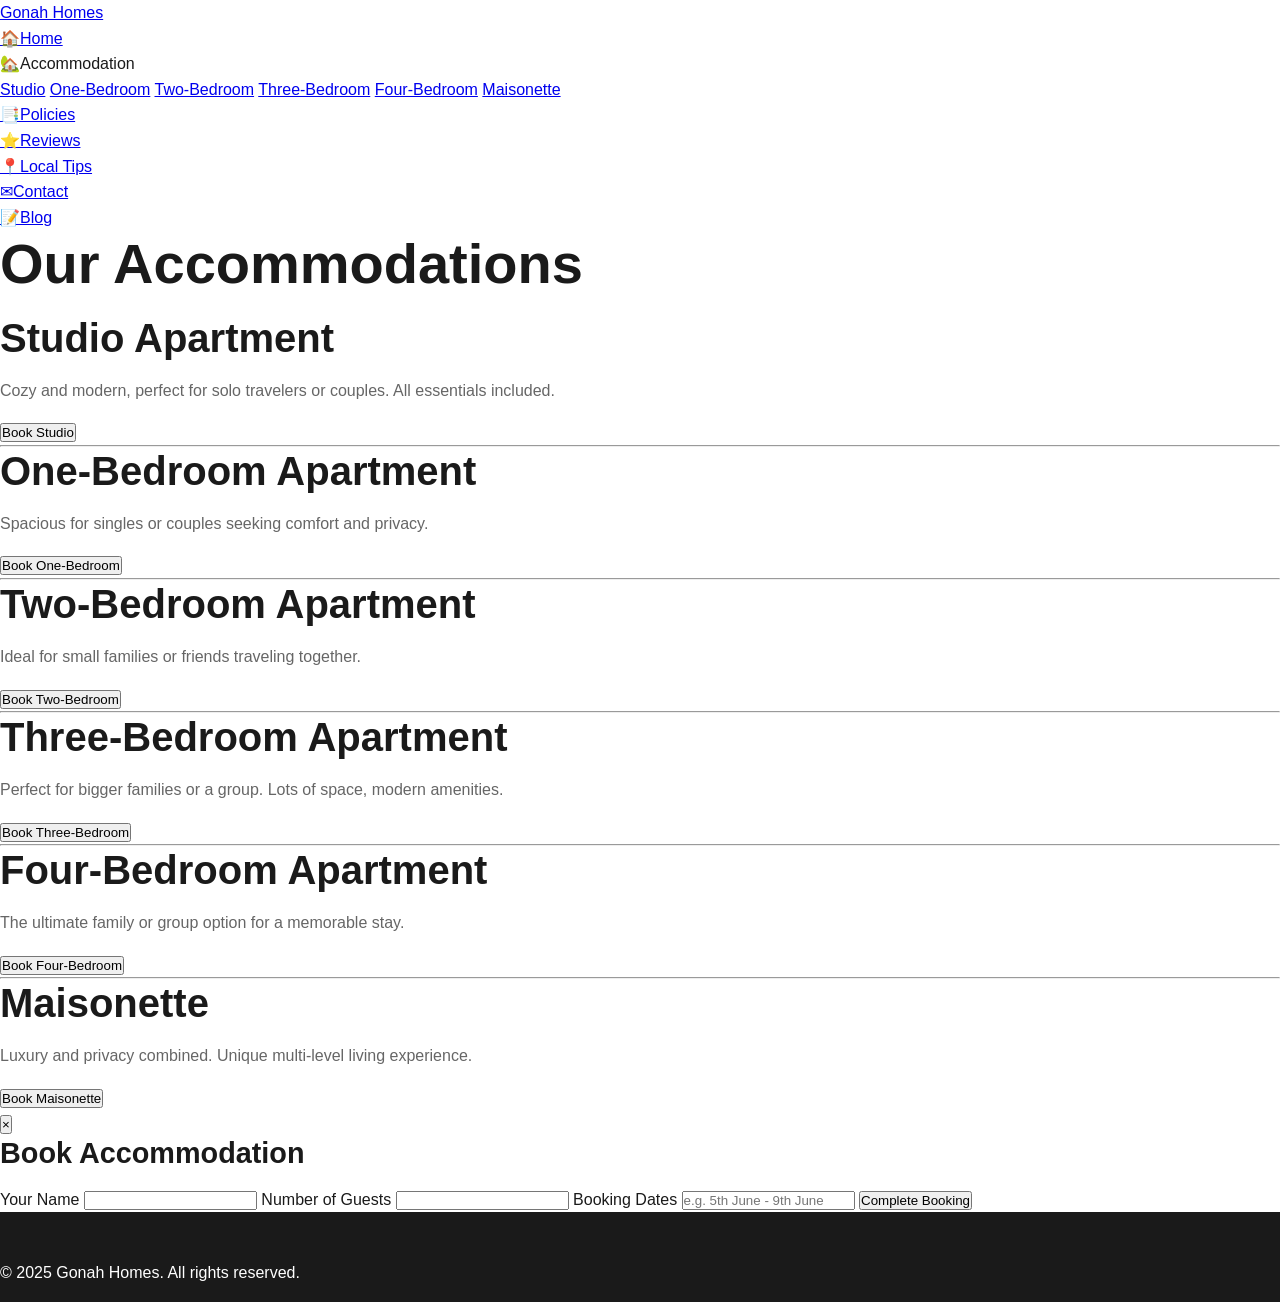
<file: accommodations.html>
<!DOCTYPE html>
<html lang="en">
<head>
  <meta charset="UTF-8">
  <title>Accommodations - Gonah Homes</title>
  <meta name="viewport" content="width=device-width, initial-scale=1">
  <link rel="stylesheet" href="styles.css">
</head>
<body>
  <!-- Tile Navigation (same as index.html) -->
  <nav class="tile-nav">
    <div class="tile-nav-container">
      <a href="index.html" class="tile-nav-logo">Gonah Homes</a>
      <div class="tile-nav-tiles">
        <div class="tile-nav-tile"><a href="index.html"><span class="tile-icon">&#127968;</span><span class="tile-label">Home</span></a></div>
        <div class="tile-nav-tile dropdown">
          <span class="tile-icon">&#127969;</span><span class="tile-label">Accommodation</span>
          <div class="tile-dropdown-content">
            <a href="#studio">Studio</a>
            <a href="#onebed">One-Bedroom</a>
            <a href="#twobed">Two-Bedroom</a>
            <a href="#threebed">Three-Bedroom</a>
            <a href="#fourbed">Four-Bedroom</a>
            <a href="#maisonette">Maisonette</a>
          </div>
        </div>
        <div class="tile-nav-tile"><a href="policies.html"><span class="tile-icon">&#128209;</span><span class="tile-label">Policies</span></a></div>
        <div class="tile-nav-tile"><a href="reviews.html"><span class="tile-icon">&#11088;</span><span class="tile-label">Reviews</span></a></div>
        <div class="tile-nav-tile"><a href="recommendations.html"><span class="tile-icon">&#128205;</span><span class="tile-label">Local Tips</span></a></div>
        <div class="tile-nav-tile"><a href="contact.html"><span class="tile-icon">&#9993;</span><span class="tile-label">Contact</span></a></div>
        <div class="tile-nav-tile"><a href="blog.html"><span class="tile-icon">&#128221;</span><span class="tile-label">Blog</span></a></div>
      </div>
    </div>
  </nav>
  <div class="content">
    <h1>Our Accommodations</h1>
    <div id="studio">
      <h2>Studio Apartment</h2>
      <p>Cozy and modern, perfect for solo travelers or couples. All essentials included.</p>
      <button class="button book-btn" data-house="Studio Apartment">Book Studio</button>
    </div>
    <hr>
    <div id="onebed">
      <h2>One-Bedroom Apartment</h2>
      <p>Spacious for singles or couples seeking comfort and privacy.</p>
      <button class="button book-btn" data-house="One-Bedroom Apartment">Book One-Bedroom</button>
    </div>
    <hr>
    <div id="twobed">
      <h2>Two-Bedroom Apartment</h2>
      <p>Ideal for small families or friends traveling together.</p>
      <button class="button book-btn" data-house="Two-Bedroom Apartment">Book Two-Bedroom</button>
    </div>
    <hr>
    <div id="threebed">
      <h2>Three-Bedroom Apartment</h2>
      <p>Perfect for bigger families or a group. Lots of space, modern amenities.</p>
      <button class="button book-btn" data-house="Three-Bedroom Apartment">Book Three-Bedroom</button>
    </div>
    <hr>
    <div id="fourbed">
      <h2>Four-Bedroom Apartment</h2>
      <p>The ultimate family or group option for a memorable stay.</p>
      <button class="button book-btn" data-house="Four-Bedroom Apartment">Book Four-Bedroom</button>
    </div>
    <hr>
    <div id="maisonette">
      <h2>Maisonette</h2>
      <p>Luxury and privacy combined. Unique multi-level living experience.</p>
      <button class="button book-btn" data-house="Maisonette">Book Maisonette</button>
    </div>
  </div>
  <!-- Booking Modal -->
  <div id="booking-modal-bg" class="booking-modal-bg">
    <div class="booking-modal">
      <button class="close-modal" title="Close Modal">&times;</button>
      <form id="booking-form">
        <h3>Book Accommodation</h3>
        <input type="hidden" id="booking-house" name="house" value="">
        <label for="booking-name">Your Name</label>
        <input type="text" id="booking-name" name="name" required>
        <label for="booking-guests">Number of Guests</label>
        <input type="number" id="booking-guests" name="guests" min="1" required>
        <label for="booking-dates">Booking Dates</label>
        <input type="text" id="booking-dates" name="dates" placeholder="e.g. 5th June - 9th June" required>
        <button type="submit" class="button">Complete Booking</button>
      </form>
      <div id="booking-confirm"></div>
    </div>
  </div>
  <div class="footer">
    &copy; 2025 Gonah Homes. All rights reserved.
  </div>
  <script src="script.js"></script>
</body>
</html>
</file>
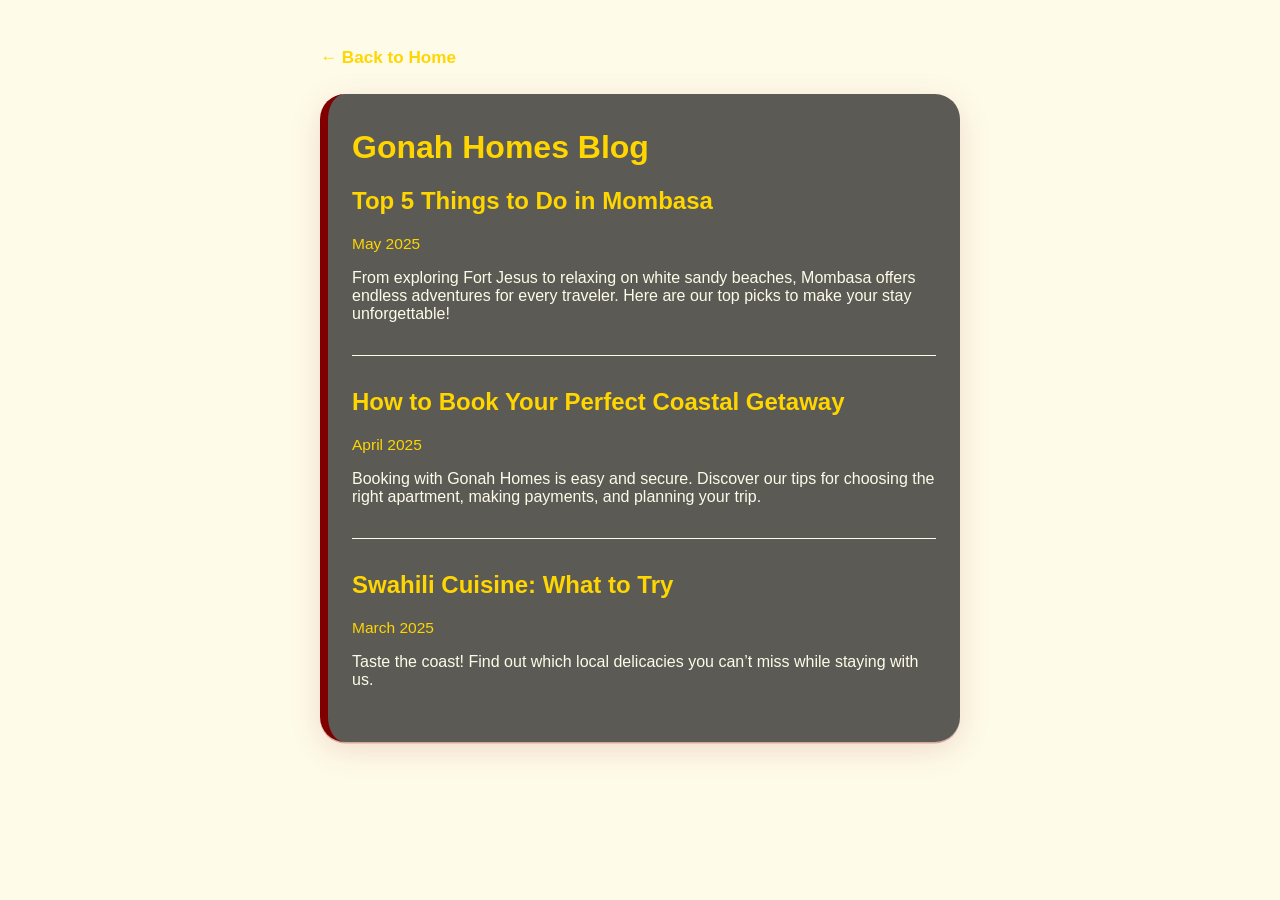
<file: blog.html>
<!DOCTYPE html>
<html lang="en">
<head>
  <meta charset="UTF-8">
  <title>Blog | Gonah Homes</title>
  <meta name="viewport" content="width=device-width, initial-scale=1.0">
  <style>
    body, html {
      margin: 0;
      padding: 0;
      background: #fffbe9;
      font-family: 'Segoe UI', Tahoma, Geneva, Verdana, sans-serif;
      color: #222;
    }
    .container {
      max-width: 640px;
      margin: 3em auto 2em auto;
      padding: 0 1em;
    }
    .glassy-section {
      background: rgba(34,34,34,0.74);
      border-radius: 25px;
      box-shadow: 0 8px 32px 0 rgba(128,0,0,0.13), 0 1.5px 0 #80000044;
      border-left: 8px solid #800000;
      backdrop-filter: blur(13px) saturate(120%);
      -webkit-backdrop-filter: blur(13px) saturate(120%);
      padding: 2.2em 1.5em 1.3em 1.5em;
      color: #fffbe9;
    }
    h1, h2, h3 {
      color: #FFD600;
      margin-top: 0;
    }
    .blog-post {
      margin-bottom: 2em;
      padding-bottom: 1em;
      border-bottom: 1px solid #fffbe9;
    }
    .blog-post:last-child {
      border-bottom: none;
      margin-bottom: 0;
    }
    .date {
      color: #FFD600;
      font-size: 0.97em;
      margin-bottom: 0.5em;
      display: block;
    }
    a.back-link {
      color: #FFD600;
      font-weight: bold;
      text-decoration: none;
      display: inline-block;
      margin-bottom: 1.5em;
      font-size: 1.07em;
      transition: color 0.2s;
    }
    a.back-link:hover { color: #800000; }
    @media (max-width: 600px) {
      .container { max-width: 97vw; }
      .glassy-section { padding: 1.1em 0.7em 0.7em 0.9em; }
    }
  </style>
</head>
<body>
  <div class="container">
    <a class="back-link" href="index.html">&larr; Back to Home</a>
    <div class="glassy-section">
      <h1>Gonah Homes Blog</h1>
      <div class="blog-post">
        <h2>Top 5 Things to Do in Mombasa</h2>
        <span class="date">May 2025</span>
        <p>
          From exploring Fort Jesus to relaxing on white sandy beaches, Mombasa offers endless adventures for every traveler. Here are our top picks to make your stay unforgettable!
        </p>
      </div>
      <div class="blog-post">
        <h2>How to Book Your Perfect Coastal Getaway</h2>
        <span class="date">April 2025</span>
        <p>
          Booking with Gonah Homes is easy and secure. Discover our tips for choosing the right apartment, making payments, and planning your trip.
        </p>
      </div>
      <div class="blog-post">
        <h2>Swahili Cuisine: What to Try</h2>
        <span class="date">March 2025</span>
        <p>
          Taste the coast! Find out which local delicacies you can’t miss while staying with us.
        </p>
      </div>
      <!-- Add more blog posts as you wish -->
    </div>
  </div>
</body>
</html>
</file>
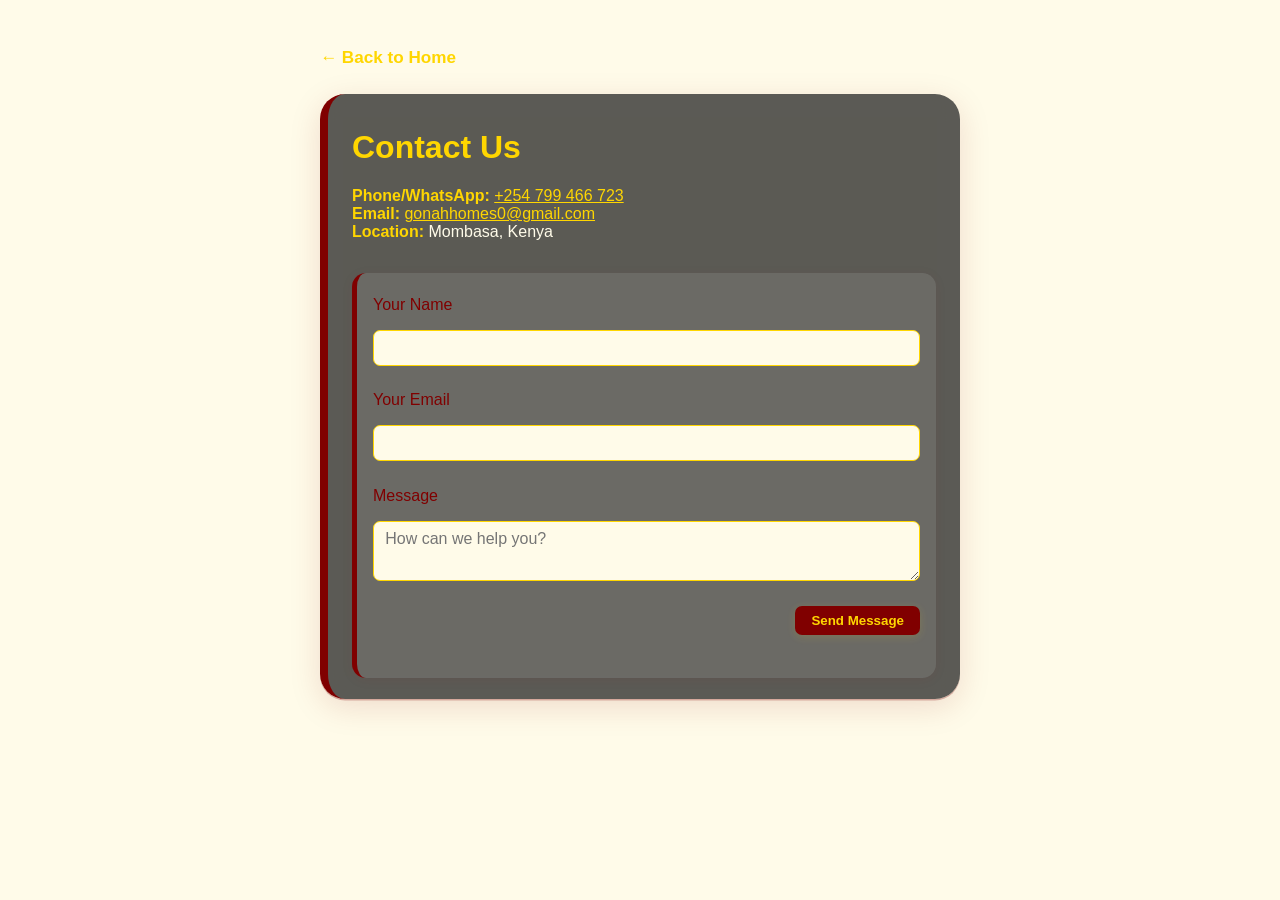
<file: contact.html>
<!DOCTYPE html>
<html lang="en">
<head>
  <meta charset="UTF-8">
  <title>Contact | Gonah Homes</title>
  <meta name="viewport" content="width=device-width, initial-scale=1.0">
  <style>
    body, html {
      margin: 0;
      padding: 0;
      background: #fffbe9;
      font-family: 'Segoe UI', Tahoma, Geneva, Verdana, sans-serif;
      color: #222;
    }
    .container {
      max-width: 640px;
      margin: 3em auto 2em auto;
      padding: 0 1em;
    }
    .glassy-section {
      background: rgba(34,34,34,0.74);
      border-radius: 25px;
      box-shadow: 0 8px 32px 0 rgba(128,0,0,0.13), 0 1.5px 0 #80000044;
      border-left: 8px solid #800000;
      backdrop-filter: blur(13px) saturate(120%);
      -webkit-backdrop-filter: blur(13px) saturate(120%);
      padding: 2.2em 1.5em 1.3em 1.5em;
      color: #fffbe9;
    }
    h1, h2 {
      color: #FFD600;
      margin-top: 0;
    }
    .contact-detail {
      margin-bottom: 1.2em;
      color: #fffbe9;
    }
    .contact-detail b {
      color: #FFD600;
    }
    .contact-form {
      margin-top: 2em;
      background: rgba(255,255,255,0.10);
      border-left: 5px solid #800000;
      border-radius: 14px;
      padding: 1.4em 1em 1em 1em;
      box-shadow: 0 2px 12px #80000013;
      display: flex;
      flex-direction: column;
      gap: 1em;
      color: #232323;
    }
    .contact-form label { font-weight: 500; color: #800000;}
    .contact-form input, .contact-form textarea {
      width: 100%;
      font-size: 1em;
      box-sizing: border-box;
      margin-bottom: 0.6em;
      padding: 0.5em 0.7em;
      border-radius: 7px;
      border: 1px solid #FFD600;
      background: #fffbe9;
      font-family: inherit;
    }
    .contact-form textarea { min-height: 60px; max-height: 110px; resize: vertical;}
    .contact-form button {
      background: #800000;
      color: #FFD600;
      border-radius: 7px;
      font-weight: bold;
      border: none;
      padding: 0.5em 1.2em;
      transition: background 0.18s, color 0.18s;
      cursor: pointer;
      align-self: flex-end;
      box-shadow: 0 2px 8px #ffd60023;
    }
    .contact-form button:hover { background: #FFD600; color: #800000; }
    .form-message {
      margin-top: 0.7em;
      color: #FFD600;
      font-weight: bold;
    }
    a.back-link {
      color: #FFD600;
      font-weight: bold;
      text-decoration: none;
      display: inline-block;
      margin-bottom: 1.5em;
      font-size: 1.07em;
      transition: color 0.2s;
    }
    a.back-link:hover { color: #800000; }
    @media (max-width: 600px) {
      .container { max-width: 97vw; }
      .glassy-section { padding: 1.1em 0.7em 0.7em 0.9em; }
      .contact-form { padding: 0.9em 0.4em 0.7em 0.6em; }
    }
  </style>
</head>
<body>
  <div class="container">
    <a class="back-link" href="index.html">&larr; Back to Home</a>
    <div class="glassy-section">
      <h1>Contact Us</h1>
      <div class="contact-detail">
        <b>Phone/WhatsApp:</b> <a href="tel:+254799466723" style="color:#FFD600;">+254 799 466 723</a><br>
        <b>Email:</b> <a href="mailto:gonahhomes0@gmail.com" style="color:#FFD600;">gonahhomes0@gmail.com</a><br>
        <b>Location:</b> Mombasa, Kenya
      </div>
      <form class="contact-form" id="contact-form">
        <label for="cf-name">Your Name</label>
        <input type="text" id="cf-name" name="cf-name" required>
        <label for="cf-email">Your Email</label>
        <input type="email" id="cf-email" name="cf-email" required>
        <label for="cf-message">Message</label>
        <textarea id="cf-message" name="cf-message" required placeholder="How can we help you?"></textarea>
        <button type="submit">Send Message</button>
        <div class="form-message" id="cf-message-area"></div>
      </form>
    </div>
  </div>
  <script>
    // Simple contact form feedback (does NOT actually send email)
    const cf = document.getElementById('contact-form');
    const cfMsg = document.getElementById('cf-message-area');
    cf.onsubmit = function(ev) {
      ev.preventDefault();
      cfMsg.textContent = "Thank you for your message! We will get back to you soon.";
      cf.reset();
    }
  </script>
</body>
</html>
</file>
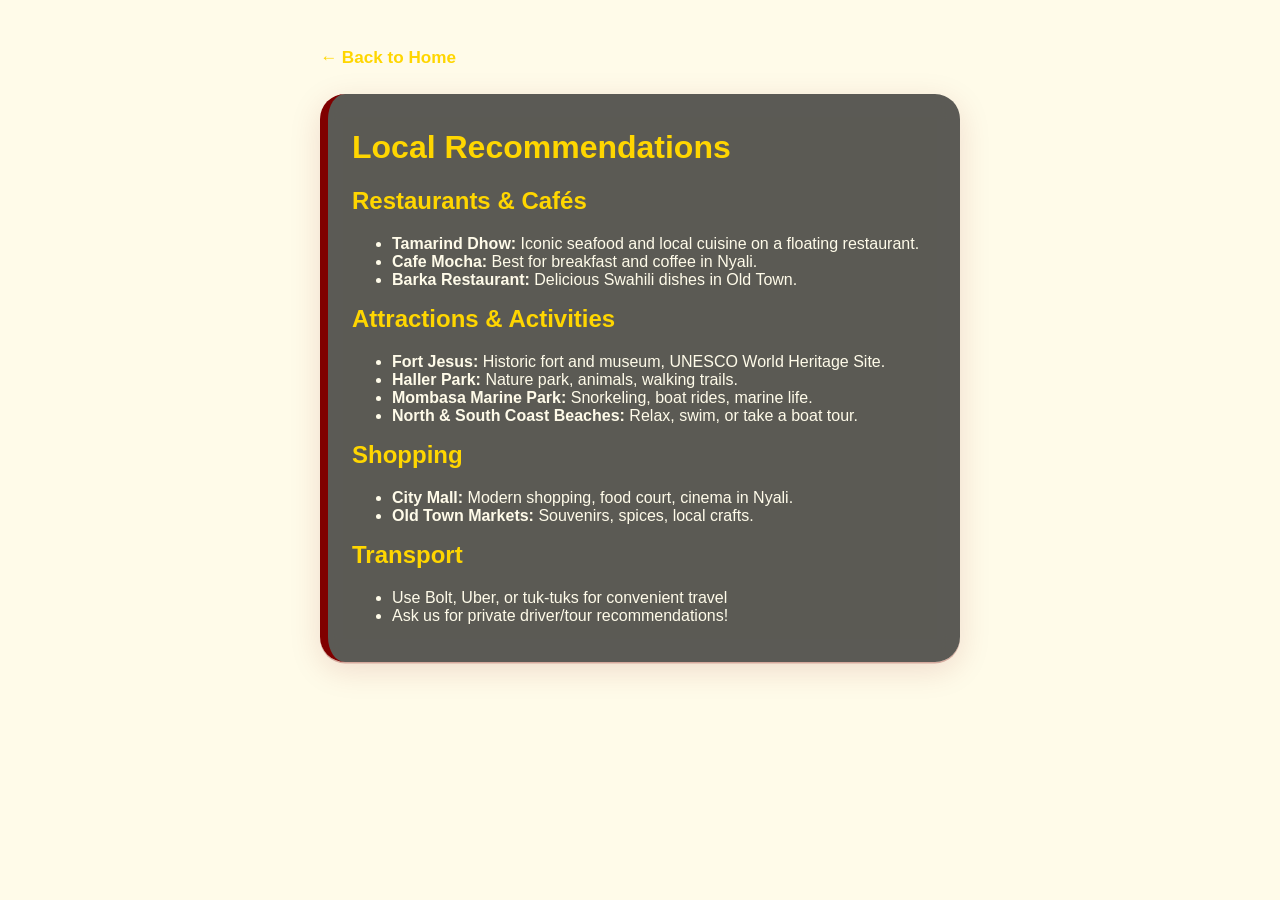
<file: local_recommendations.html>
<!DOCTYPE html>
<html lang="en">
<head>
  <meta charset="UTF-8">
  <title>Local Recommendations | Gonah Homes</title>
  <meta name="viewport" content="width=device-width, initial-scale=1.0">
  <style>
    body, html {
      margin: 0;
      padding: 0;
      background: #fffbe9;
      font-family: 'Segoe UI', Tahoma, Geneva, Verdana, sans-serif;
      color: #222;
    }
    .container {
      max-width: 640px;
      margin: 3em auto 2em auto;
      padding: 0 1em;
    }
    .glassy-section {
      background: rgba(34,34,34,0.74);
      border-radius: 25px;
      box-shadow: 0 8px 32px 0 rgba(128,0,0,0.13), 0 1.5px 0 #80000044;
      border-left: 8px solid #800000;
      backdrop-filter: blur(13px) saturate(120%);
      -webkit-backdrop-filter: blur(13px) saturate(120%);
      padding: 2.2em 1.5em 1.3em 1.5em;
      color: #fffbe9;
    }
    h1, h2 {
      color: #FFD600;
      margin-top: 0;
    }
    ul, li { color: #fffbe9; }
    a.back-link {
      color: #FFD600;
      font-weight: bold;
      text-decoration: none;
      display: inline-block;
      margin-bottom: 1.5em;
      font-size: 1.07em;
      transition: color 0.2s;
    }
    a.back-link:hover { color: #800000; }
    @media (max-width: 600px) {
      .container { max-width: 97vw; }
      .glassy-section { padding: 1.1em 0.7em 0.7em 0.9em; }
    }
  </style>
</head>
<body>
  <div class="container">
    <a class="back-link" href="index.html">&larr; Back to Home</a>
    <div class="glassy-section">
      <h1>Local Recommendations</h1>
      <h2>Restaurants &amp; Cafés</h2>
      <ul>
        <li><b>Tamarind Dhow:</b> Iconic seafood and local cuisine on a floating restaurant.</li>
        <li><b>Cafe Mocha:</b> Best for breakfast and coffee in Nyali.</li>
        <li><b>Barka Restaurant:</b> Delicious Swahili dishes in Old Town.</li>
      </ul>
      <h2>Attractions &amp; Activities</h2>
      <ul>
        <li><b>Fort Jesus:</b> Historic fort and museum, UNESCO World Heritage Site.</li>
        <li><b>Haller Park:</b> Nature park, animals, walking trails.</li>
        <li><b>Mombasa Marine Park:</b> Snorkeling, boat rides, marine life.</li>
        <li><b>North &amp; South Coast Beaches:</b> Relax, swim, or take a boat tour.</li>
      </ul>
      <h2>Shopping</h2>
      <ul>
        <li><b>City Mall:</b> Modern shopping, food court, cinema in Nyali.</li>
        <li><b>Old Town Markets:</b> Souvenirs, spices, local crafts.</li>
      </ul>
      <h2>Transport</h2>
      <ul>
        <li>Use Bolt, Uber, or tuk-tuks for convenient travel</li>
        <li>Ask us for private driver/tour recommendations!</li>
      </ul>
    </div>
  </div>
</body>
</html>
</file>
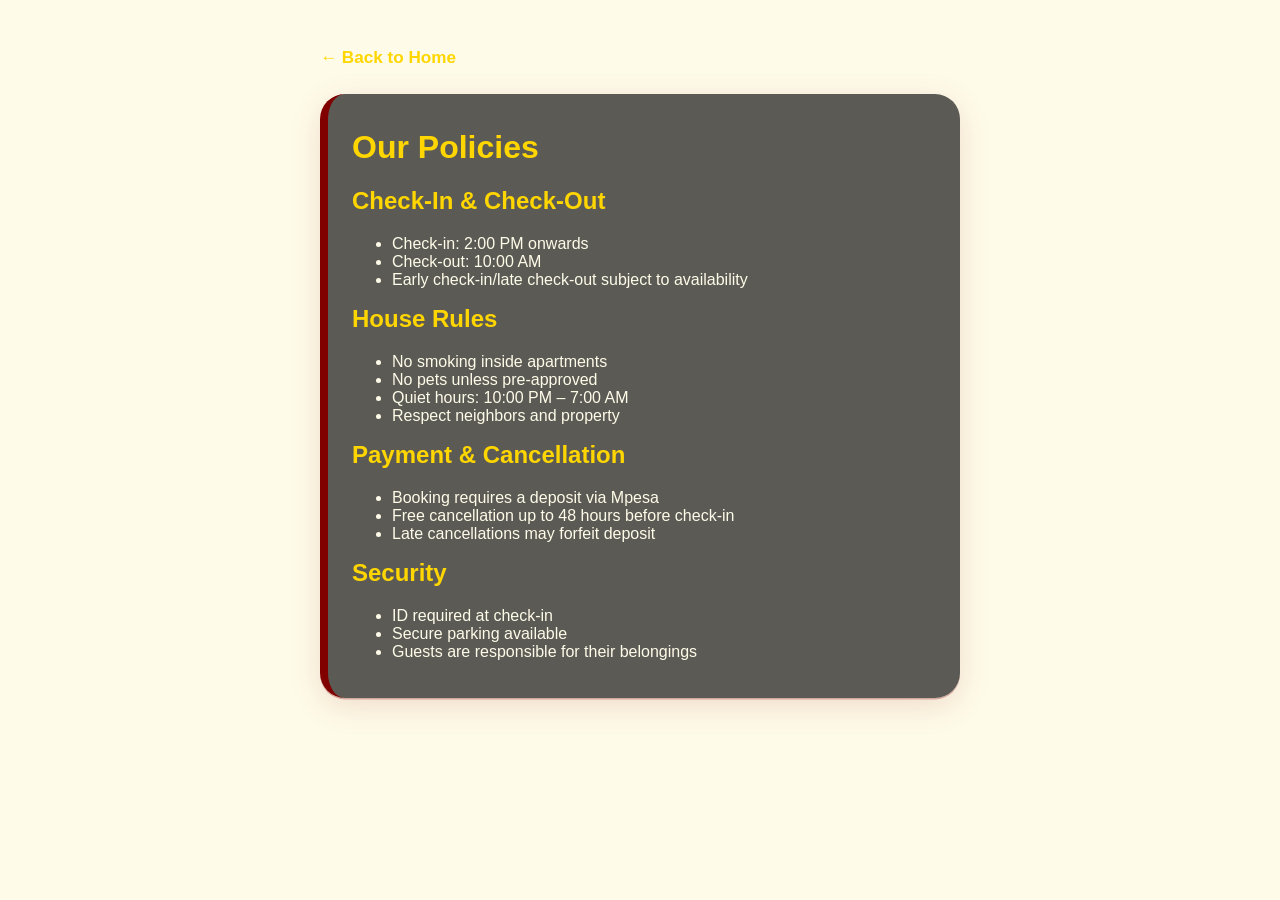
<file: policies.html>
<!DOCTYPE html>
<html lang="en">
<head>
  <meta charset="UTF-8">
  <title>Policies | Gonah Homes</title>
  <meta name="viewport" content="width=device-width, initial-scale=1.0">
  <style>
    body, html {
      margin: 0;
      padding: 0;
      background: #fffbe9;
      font-family: 'Segoe UI', Tahoma, Geneva, Verdana, sans-serif;
      color: #222;
    }
    .container {
      max-width: 640px;
      margin: 3em auto 2em auto;
      padding: 0 1em;
    }
    .glassy-section {
      background: rgba(34,34,34,0.74);
      border-radius: 25px;
      box-shadow: 0 8px 32px 0 rgba(128,0,0,0.13), 0 1.5px 0 #80000044;
      border-left: 8px solid #800000;
      backdrop-filter: blur(13px) saturate(120%);
      -webkit-backdrop-filter: blur(13px) saturate(120%);
      padding: 2.2em 1.5em 1.3em 1.5em;
      color: #fffbe9;
    }
    h1, h2 {
      color: #FFD600;
      margin-top: 0;
    }
    ul, li { color: #fffbe9; }
    a.back-link {
      color: #FFD600;
      font-weight: bold;
      text-decoration: none;
      display: inline-block;
      margin-bottom: 1.5em;
      font-size: 1.07em;
      transition: color 0.2s;
    }
    a.back-link:hover { color: #800000; }
    @media (max-width: 600px) {
      .container { max-width: 97vw; }
      .glassy-section { padding: 1.1em 0.7em 0.7em 0.9em; }
    }
  </style>
</head>
<body>
  <div class="container">
    <a class="back-link" href="index.html">&larr; Back to Home</a>
    <div class="glassy-section">
      <h1>Our Policies</h1>
      <h2>Check-In &amp; Check-Out</h2>
      <ul>
        <li>Check-in: 2:00 PM onwards</li>
        <li>Check-out: 10:00 AM</li>
        <li>Early check-in/late check-out subject to availability</li>
      </ul>
      <h2>House Rules</h2>
      <ul>
        <li>No smoking inside apartments</li>
        <li>No pets unless pre-approved</li>
        <li>Quiet hours: 10:00 PM – 7:00 AM</li>
        <li>Respect neighbors and property</li>
      </ul>
      <h2>Payment &amp; Cancellation</h2>
      <ul>
        <li>Booking requires a deposit via Mpesa</li>
        <li>Free cancellation up to 48 hours before check-in</li>
        <li>Late cancellations may forfeit deposit</li>
      </ul>
      <h2>Security</h2>
      <ul>
        <li>ID required at check-in</li>
        <li>Secure parking available</li>
        <li>Guests are responsible for their belongings</li>
      </ul>
    </div>
  </div>
</body>
</html>
</file>
<file: styles.css>
/* Custom Alert Styles */
.custom-alert {
  position: fixed;
  top: 20px;
  right: 20px;
  padding: 15px 20px;
  background-color: #28a745;
  color: white;
  border-radius: 5px;
  box-shadow: 0 4px 6px rgba(0, 0, 0, 0.1);
  z-index: 9999;
  font-family: Arial, sans-serif;
  font-size: 14px;
  max-width: 300px;
  word-wrap: break-word;
}

.custom-alert.error {
  background-color: #dc3545;
}

.custom-alert .alert-close-btn {
  position: absolute;
  top: 5px;
  right: 10px;
  background: none;
  border: none;
  color: white;
  font-size: 18px;
  cursor: pointer;
}

/* Admin Modal Specific Styles */
.error-message {
  background-color: #f8d7da;
  color: #721c24;
  padding: 0.5rem;
  border-radius: 4px;
  border: 1px solid #f5c6cb;
  font-size: 0.9em;
  margin: 0.5rem 0;
}


/* CSS Reset and Base Styles */
* {
  margin: 0;
  padding: 0;
  box-sizing: border-box;
}

:root {
  --primary-color: #800000;
  --secondary-color: #FFD600;
  --accent-color: #2c5530;
  --text-dark: #1a1a1a;
  --text-light: #666;
  --text-muted: #999;
  --bg-light: #fffbe9;
  --bg-white: #ffffff;
  --border-light: #e5e5e5;
  --shadow-light: 0 2px 10px rgba(0,0,0,0.08);
  --shadow-medium: 0 4px 20px rgba(0,0,0,0.12);
  --shadow-heavy: 0 8px 30px rgba(0,0,0,0.15);
  --border-radius: 12px;
  --border-radius-lg: 20px;
  --transition: all 0.3s cubic-bezier(0.4, 0, 0.2, 1);
  --font-primary: 'Poppins', -apple-system, BlinkMacSystemFont, 'Segoe UI', sans-serif;
}

body {
  font-family: var(--font-primary);
  line-height: 1.6;
  color: var(--text-dark);
  background-color: var(--bg-white);
}

.container {
  max-width: 1200px;
  margin: 0 auto;
  padding: 0 20px;
}

/* Typography */
h1, h2, h3, h4, h5, h6 {
  font-weight: 600;
  line-height: 1.2;
  margin-bottom: 1rem;
}

h1 { font-size: 3.5rem; }
h2 { font-size: 2.5rem; }
h3 { font-size: 1.8rem; }
h4 { font-size: 1.4rem; }

p {
  margin-bottom: 1rem;
  color: var(--text-light);
}

/* Button Styles */
.btn {
  display: inline-flex;
  align-items: center;
  gap: 0.5rem;
  padding: 12px 24px;
  border: none;
  border-radius: var(--border-radius);
  font-family: var(--font-primary);
  font-weight: 500;
  text-decoration: none;
  cursor: pointer;
  transition: var(--transition);
  font-size: 1rem;
  line-height: 1;
}

.btn-primary {
  background: var(--primary-color);
  color: white;
}

.btn-primary:hover {
  background: #600000;
  transform: translateY(-2px);
  box-shadow: var(--shadow-medium);
}

.btn-outline {
  background: transparent;
  color: var(--primary-color);
  border: 2px solid var(--primary-color);
}

.btn-outline:hover {
  background: var(--primary-color);
  color: white;
}

.btn-full {
  width: 100%;
  justify-content: center;
}

.btn-sm {
  padding: 8px 16px;
  font-size: 0.875rem;
}

/* Header and Navigation */
.main-header {
  position: fixed;
  top: 0;
  left: 0;
  right: 0;
  z-index: 1000;
  background: rgba(255, 255, 255, 0.95);
  backdrop-filter: blur(10px);
  border-bottom: 1px solid var(--border-light);
}

.navbar {
  padding: 1rem 0;
}

.nav-container {
  display: flex;
  justify-content: space-between;
  align-items: center;
  max-width: 1200px;
  margin: 0 auto;
  padding: 0 20px;
}

.nav-logo h2 {
  color: var(--primary-color);
  font-size: 1.8rem;
  font-weight: 700;
  margin: 0;
}

.nav-menu {
  display: flex;
  gap: 2rem;
  align-items: center;
}

.nav-menu.active {
  display: flex;
}

.nav-link {
  color: var(--text-dark);
  text-decoration: none;
  font-weight: 500;
  transition: var(--transition);
  position: relative;
}

.nav-link:hover {
  color: var(--primary-color);
}

.nav-link.admin-link {
  background: var(--primary-color);
  color: white;
  padding: 8px 16px;
  border-radius: var(--border-radius);
  display: flex;
  align-items: center;
  gap: 0.5rem;
}

.nav-link.admin-link:hover {
  background: #600000;
  color: white;
}

.nav-link.admin-link i {
  font-size: 0.9rem;
}

.hamburger {
  display: none;
  flex-direction: column;
  cursor: pointer;
  z-index: 1001;
}

.hamburger .bar {
  width: 25px;
  height: 3px;
  background: var(--text-dark);
  margin: 3px 0;
  transition: var(--transition);
}

/* Hero Section */
.hero {
  height: 100vh;
  position: relative;
  display: flex;
  align-items: center;
  justify-content: center;
  text-align: center;
  color: white;
  overflow: hidden;
  margin-top: 80px; /* Add space for fixed header */
}

.hero-slideshow {
  position: absolute;
  top: 0;
  left: 0;
  width: 100%;
  height: 100%;
  z-index: 1;
}

.slide {
  position: absolute;
  top: 0;
  left: 0;
  width: 100%;
  height: 100%;
  opacity: 0;
  transition: opacity 1s ease-in-out;
}

.slide.active {
  opacity: 1;
}

.slide img {
  width: 100%;
  height: 100%;
  object-fit: cover;
  object-position: center;
}

.slideshow-indicators {
  position: absolute;
  bottom: 20px;
  left: 50%;
  transform: translateX(-50%);
  display: flex;
  gap: 10px;
  z-index: 4;
}

.indicator {
  width: 12px;
  height: 12px;
  border-radius: 50%;
  background: rgba(255, 255, 255, 0.5);
  cursor: pointer;
  transition: background 0.3s;
}

.indicator.active {
  background: white;
}

.hero-overlay {
  position: absolute;
  top: 0;
  left: 0;
  width: 100%;
  height: 100%;
  background: rgba(0, 0, 0, 0.5);
  z-index: 2;
}

.hero-content {
  position: relative;
  z-index: 3;
  max-width: 800px;
  margin: 0 auto;
  padding: 0 2rem;
}

.hero-title {
  font-size: 4.5rem;
  font-weight: 700;
  margin-bottom: 1rem;
  text-shadow: 2px 2px 4px rgba(0,0,0,0.3);
}

.hero-subtitle {
  font-size: 1.5rem;
  font-weight: 400;
  margin-bottom: 1.5rem;
  color: var(--secondary-color);
}

.hero-description {
  font-size: 1.2rem;
  max-width: 600px;
  margin: 0 auto 2.5rem;
  color: rgba(255,255,255,0.9);
}

.hero-cta {
  display: flex;
  gap: 1rem;
  justify-content: center;
  flex-wrap: wrap;
}

.hero-cta .btn {
  padding: 15px 30px;
  font-size: 1.1rem;
}

.hero-cta .btn-outline {
  border-color: white;
  color: white;
}

.hero-cta .btn-outline:hover {
  background: white;
  color: var(--primary-color);
}

/* Section Styles */
section {
  padding: 80px 0;
}

.section-header {
  text-align: center;
  margin-bottom: 4rem;
}

.section-header h2 {
  color: var(--primary-color);
  margin-bottom: 1rem;
}

.section-header p {
  font-size: 1.2rem;
  color: var(--text-light);
  max-width: 600px;
  margin: 0 auto;
}

/* Featured Stay Section */
.featured-stay {
  background: var(--bg-light);
}

.featured-card {
  display: grid;
  grid-template-columns: 1fr 1fr;
  gap: 3rem;
  align-items: center;
  background: white;
  border-radius: var(--border-radius-lg);
  overflow: hidden;
  box-shadow: var(--shadow-medium);
}

.featured-image {
  position: relative;
  height: 400px;
}

.featured-image img {
  width: 100%;
  height: 100%;
  object-fit: cover;
}

.featured-badge {
  position: absolute;
  top: 20px;
  left: 20px;
  background: var(--secondary-color);
  color: var(--primary-color);
  padding: 8px 16px;
  border-radius: var(--border-radius);
  font-weight: 600;
  font-size: 0.875rem;
}

.featured-content {
  padding: 2rem;
}

.featured-content h3 {
  color: var(--primary-color);
  margin-bottom: 1rem;
}

.featured-description {
  margin-bottom: 2rem;
}

.featured-features {
  display: grid;
  grid-template-columns: repeat(2, 1fr);
  gap: 1rem;
  margin-bottom: 2rem;
}

.feature {
  display: flex;
  align-items: center;
  gap: 0.5rem;
  color: var(--text-light);
}

.feature i {
  color: var(--primary-color);
  width: 20px;
}

/* Why Choose Us Section */
.features-grid {
  display: grid;
  grid-template-columns: repeat(auto-fit, minmax(280px, 1fr));
  gap: 2rem;
}

.feature-card {
  text-align: center;
  padding: 2rem;
  background: white;
  border-radius: var(--border-radius-lg);
  box-shadow: var(--shadow-light);
  transition: var(--transition);
}

.feature-card:hover {
  transform: translateY(-5px);
  box-shadow: var(--shadow-medium);
}

.feature-icon {
  width: 80px;
  height: 80px;
  background: linear-gradient(135deg, var(--primary-color), #a00000);
  border-radius: 50%;
  display: flex;
  align-items: center;
  justify-content: center;
  margin: 0 auto 1.5rem;
}

.feature-icon i {
  font-size: 2rem;
  color: white;
}

.feature-card h3 {
  color: var(--primary-color);
  margin-bottom: 1rem;
}

/* Accommodations Section */
.accommodations {
  background: var(--bg-light);
}

.accommodations-grid {
  display: grid;
  grid-template-columns: repeat(auto-fit, minmax(350px, 1fr));
  gap: 2rem;
}

.accommodation-card {
  background: white;
  border-radius: var(--border-radius-lg);
  overflow: hidden;
  box-shadow: var(--shadow-light);
  transition: var(--transition);
}

.accommodation-card:hover {
  transform: translateY(-5px);
  box-shadow: var(--shadow-medium);
}

.accommodation-card.featured {
  border: 2px solid var(--secondary-color);
}

.card-image {
  position: relative;
  height: 250px;
}

.card-image img {
  width: 100%;
  height: 100%;
  object-fit: cover;
}

.card-badge {
  position: absolute;
  top: 15px;
  right: 15px;
  background: var(--secondary-color);
  color: var(--primary-color);
  padding: 6px 12px;
  border-radius: var(--border-radius);
  font-weight: 600;
  font-size: 0.8rem;
}

.card-content {
  padding: 1.5rem;
}

.card-content h3 {
  color: var(--primary-color);
  margin-bottom: 0.5rem;
}

.card-content p {
  margin-bottom: 1.5rem;
  font-size: 0.95rem;
}

.card-features {
  display: flex;
  gap: 1rem;
  margin-bottom: 1.5rem;
}

.card-features .feature {
  font-size: 0.875rem;
}

/* Testimonials Section */
.testimonials-grid {
  display: grid;
  grid-template-columns: repeat(auto-fit, minmax(300px, 1fr));
  gap: 2rem;
  margin-bottom: 4rem;
}

.testimonial-card {
  background: white;
  padding: 2rem;
  border-radius: var(--border-radius-lg);
  box-shadow: var(--shadow-light);
  position: relative;
}

.testimonial-card::before {
  content: '"';
  position: absolute;
  top: -10px;
  left: 20px;
  font-size: 4rem;
  color: var(--secondary-color);
  font-family: serif;
}

.testimonial-rating {
  display: flex;
  gap: 0.25rem;
  margin-bottom: 1rem;
}

.testimonial-rating i {
  color: var(--secondary-color);
}

.testimonial-text {
  margin-bottom: 1.5rem;
  font-style: italic;
}

.testimonial-author {
  display: flex;
  align-items: center;
  gap: 1rem;
}

.author-avatar {
  width: 50px;
  height: 50px;
  border-radius: 50%;
  object-fit: cover;
}

.author-info h4 {
  margin: 0;
  color: var(--primary-color);
  font-size: 1rem;
}

.author-info span {
  color: var(--text-muted);
  font-size: 0.875rem;
}

/* Review Form Sections */
.reviews-section {
  background: white;
  padding: 2rem;
  border-radius: var(--border-radius-lg);
  box-shadow: var(--shadow-light);
}

.reviews-header {
  text-align: center;
  margin-bottom: 2rem;
}

.reviews-header h3 {
  color: var(--primary-color);
  margin-bottom: 0.5rem;
}

.email-form, .review-form {
  max-width: 500px;
  margin: 0 auto;
}

.user-info {
  display: flex;
  align-items: center;
  justify-content: space-between;
  padding: 1rem;
  background: var(--bg-light);
  border-radius: var(--border-radius);
  margin-bottom: 1.5rem;
}

.user-details {
  display: flex;
  align-items: center;
  gap: 1rem;
}

.user-details i {
  font-size: 2rem;
  color: var(--primary-color);
}

.user-details div {
  display: flex;
  flex-direction: column;
}

.user-details span:first-child {
  font-weight: 600;
  color: var(--text-dark);
}

.user-details span:last-child {
  color: var(--text-light);
  font-size: 0.875rem;
}

.star-rating {
  display: flex;
  flex-direction: row-reverse;
  justify-content: center;
  gap: 0.25rem;
}

.star-rating input {
  display: none;
}

.star-rating label {
  cursor: pointer;
  font-size: 1.5rem;
  color: #ddd;
  transition: var(--transition);
}

.star-rating input:checked ~ label,
.star-rating label:hover,
.star-rating label:hover ~ label {
  color: var(--secondary-color);
}

/* Form Styles */
.form-group {
  margin-bottom: 1.5rem;
}

.form-group label {
  display: block;
  margin-bottom: 0.5rem;
  font-weight: 500;
  color: var(--text-dark);
}

.form-group input,
.form-group textarea,
.form-group select {
  width: 100%;
  padding: 12px;
  border: 2px solid var(--border-light);
  border-radius: var(--border-radius);
  font-family: var(--font-primary);
  font-size: 1rem;
  transition: var(--transition);
}

.form-group input:focus,
.form-group textarea:focus,
.form-group select:focus {
  outline: none;
  border-color: var(--primary-color);
}

.form-row {
  display: grid;
  grid-template-columns: 1fr 1fr;
  gap: 1rem;
}

.input-group {
  display: flex;
  gap: 0.5rem;
}

.input-group input {
  flex: 1;
}

/* Quick Links Section */
.quick-links {
  background: var(--bg-light);
}

.quick-links-grid {
  display: grid;
  grid-template-columns: repeat(auto-fit, minmax(300px, 1fr));
  gap: 2rem;
}

.quick-link-card {
  background: white;
  padding: 2rem;
  border-radius: var(--border-radius-lg);
  box-shadow: var(--shadow-light);
  text-align: center;
  transition: var(--transition);
}

.quick-link-card:hover {
  transform: translateY(-5px);
  box-shadow: var(--shadow-medium);
}

.quick-link-icon {
  width: 60px;
  height: 60px;
  background: var(--primary-color);
  border-radius: 50%;
  display: flex;
  align-items: center;
  justify-content: center;
  margin: 0 auto 1rem;
}

.quick-link-icon i {
  font-size: 1.5rem;
  color: white;
}

.quick-link-card h3 {
  color: var(--primary-color);
  margin-bottom: 0.5rem;
}

/* Contact Section */
.contact-content {
  display: grid;
  grid-template-columns: 1fr 1fr;
  gap: 4rem;
  align-items: start;
}

.contact-info {
  display: flex;
  flex-direction: column;
  gap: 2rem;
}

.contact-item {
  display: flex;
  align-items: center;
  gap: 1rem;
}

.contact-icon {
  width: 50px;
  height: 50px;
  background: var(--primary-color);
  border-radius: 50%;
  display: flex;
  align-items: center;
  justify-content: center;
  flex-shrink: 0;
}

.contact-icon i {
  color: white;
  font-size: 1.2rem;
}

.contact-details h4 {
  color: var(--primary-color);
  margin-bottom: 0.25rem;
}

.contact-details a {
  color: var(--text-light);
  text-decoration: none;
}

.contact-details a:hover {
  color: var(--primary-color);
}

.contact-form-wrapper {
  background: white;
  padding: 2rem;
  border-radius: var(--border-radius-lg);
  box-shadow: var(--shadow-light);
}

/* Footer */
.footer {
  background: var(--text-dark);
  color: white;
  padding: 3rem 0 1rem;
}

.footer-content {
  display: grid;
  grid-template-columns: repeat(auto-fit, minmax(250px, 1fr));
  gap: 2rem;
  margin-bottom: 2rem;
}

.footer-section h3,
.footer-section h4 {
  color: var(--secondary-color);
  margin-bottom: 1rem;
}

.footer-section ul {
  list-style: none;
}

.footer-section ul li {
  margin-bottom: 0.5rem;
  display: flex;
  align-items: center;
  gap: 0.5rem;
}

.footer-section ul li a {
  color: rgba(255,255,255,0.8);
  text-decoration: none;
  transition: var(--transition);
}

.footer-section ul li a:hover {
  color: white;
}

.footer-section ul li i {
  color: var(--secondary-color);
  width: 16px;
}

.footer-bottom {
  text-align: center;
  padding-top: 2rem;
  border-top: 1px solid #333;
  color: rgba(255,255,255,0.6);
}

/* Modal Styles */
.modal-backdrop {
  display: none;
  position: fixed;
  top: 0;
  left: 0;
  right: 0;
  bottom: 0;
  background: rgba(0,0,0,0.6);
  z-index: 2000;
  align-items: center;
  justify-content: center;
  padding: 20px;
}

.modal-backdrop.active {
  display: flex;
}

.modal {
  background: white;
  border-radius: var(--border-radius-lg);
  box-shadow: var(--shadow-heavy);
  max-width: 600px;
  width: 100%;
  max-height: 90vh;
  overflow-y: auto;
}

.modal-header {
  display: flex;
  justify-content: space-between;
  align-items: center;
  padding: 1.5rem;
  border-bottom: 1px solid var(--border-light);
}

.modal-header h3 {
  color: var(--primary-color);
  margin: 0;
}

.modal-close {
  background: none;
  border: none;
  font-size: 1.5rem;
  color: var(--text-light);
  cursor: pointer;
  padding: 0;
  width: 30px;
  height: 30px;
  display: flex;
  align-items: center;
  justify-content: center;
  border-radius: 50%;
  transition: var(--transition);
}

.modal-close:hover {
  background: var(--border-light);
  color: var(--text-dark);
}

.modal-body {
  padding: 1.5rem;
}

.booking-success {
  text-align: center;
}

.success-icon {
  width: 80px;
  height: 80px;
  background: #10b981;
  border-radius: 50%;
  display: flex;
  align-items: center;
  justify-content: center;
  margin: 0 auto 1.5rem;
}

.success-icon i {
  font-size: 2rem;
  color: white;
}

.booking-success h3 {
  color: #10b981;
  margin-bottom: 1rem;
}

.booking-details {
  background: var(--bg-light);
  padding: 1.5rem;
  border-radius: var(--border-radius);
  margin: 1.5rem 0;
  text-align: left;
}

.payment-info {
  background: #fef3c7;
  padding: 1.5rem;
  border-radius: var(--border-radius);
  margin: 1.5rem 0;
  border-left: 4px solid #f59e0b;
}

.payment-info h4 {
  color: #92400e;
  margin-bottom: 0.5rem;
  display: flex;
  align-items: center;
  gap: 0.5rem;
}

.mpesa-info {
  background: #059669;
  color: white;
  padding: 1rem;
  border-radius: var(--border-radius);
  margin: 1rem 0;
  text-align: center;
  font-size: 1.1rem;
}

/* Custom Alert Styles */
.custom-alert {
  position: fixed;
  top: 20px;
  right: 20px;
  background: #10b981;
  color: white;
  padding: 1rem 1.5rem;
  border-radius: 8px;
  box-shadow: 0 4px 12px rgba(0, 0, 0, 0.15);
  z-index: 10000;
  min-width: 300px;
  max-width: 400px;
  display: flex;
  align-items: center;
  justify-content: space-between;
  animation: slideInRight 0.3s ease;
}

.custom-alert.error {
  background: #ef4444;
}

.custom-alert.warning {
  background: #f59e0b;
}

.custom-alert.info {
  background: #3b82f6;
}

.custom-alert p {
  margin: 0;
  flex: 1;
  padding-right: 1rem;
}

.alert-close-btn {
  background: none;
  border: none;
  color: white;
  font-size: 1.5rem;
  cursor: pointer;
  padding: 0;
  width: 24px;
  height: 24px;
  display: flex;
  align-items: center;
  justify-content: center;
  border-radius: 50%;
  transition: background 0.2s;
}

.alert-close-btn:hover {
  background: rgba(255, 255, 255, 0.2);
}

@keyframes slideInRight {
  from {
    transform: translateX(100%);
    opacity: 0;
  }
  to {
    transform: translateX(0);
    opacity: 1;
  }
}

/* Responsive Design */
@media (max-width: 1024px) {
  .container {
    padding: 0 15px;
  }

  .featured-card,
  .contact-content {
    grid-template-columns: 1fr;
    gap: 2rem;
  }

  .hero-title {
    font-size: 3.5rem;
  }

  .form-row {
    grid-template-columns: 1fr;
  }
}

@media (max-width: 768px) {
  .nav-menu {
    position: fixed;
    top: 80px;
    left: 0;
    right: 0;
    background: rgba(255, 255, 255, 0.98);
    backdrop-filter: blur(15px);
    flex-direction: column;
    padding: 2rem;
    box-shadow: var(--shadow-medium);
    transform: translateY(-100%);
    opacity: 0;
    visibility: hidden;
    transition: all 0.3s ease;
    z-index: 999;
  }

  .nav-menu.active {
    transform: translateY(0);
    opacity: 1;
    visibility: visible;
  }

  .nav-link {
    padding: 1rem 0;
    border-bottom: 1px solid var(--border-light);
    width: 100%;
    text-align: center;
  }

  .nav-link:last-child {
    border-bottom: none;
  }

  .nav-link.admin-link {
    margin-top: 1rem;
    justify-content: center;
    border: none;
  }

  .hamburger {
    display: flex;
  }

  .hamburger.active .bar:nth-child(1) {
    transform: rotate(45deg) translate(6px, 6px);
  }

  .hamburger.active .bar:nth-child(2) {
    opacity: 0;
  }

  .hamburger.active .bar:nth-child(3) {
    transform: rotate(-45deg) translate(6px, -6px);
  }

  .hero {
    margin-top: 70px; /* Adjust for smaller header on mobile */
  }

  .hero-title {
    font-size: 2.5rem;
  }

  .hero-subtitle {
    font-size: 1.2rem;
  }

  .hero-description {
    font-size: 1rem;
  }

  .hero-cta {
    flex-direction: column;
    align-items: center;
  }

  .hero-cta .btn {
    width: 100%;
    max-width: 300px;
  }

  h1 { font-size: 2.5rem; }
  h2 { font-size: 2rem; }
  h3 { font-size: 1.5rem; }

  section {
    padding: 60px 0;
  }

  .section-header {
    margin-bottom: 2rem;
  }

  .accommodations-grid,
  .features-grid,
  .quick-links-grid {
    grid-template-columns: 1fr;
  }

  .featured-features {
    grid-template-columns: 1fr;
  }

  .card-features {
    flex-direction: column;
    gap: 0.5rem;
  }

  .modal {
    margin: 10px;
    max-height: calc(100vh - 20px);
  }

  .modal-header,
  .modal-body {
    padding: 1rem;
  }
}

@media (max-width: 480px) {
  .hero-title {
    font-size: 2rem;
  }

  .accommodations-grid {
    grid-template-columns: 1fr;
    gap: 1rem;
  }

  .accommodation-card {
    margin: 0 10px;
  }

  .featured-card {
    margin: 0 10px;
  }

  .testimonials-grid {
    grid-template-columns: 1fr;
    gap: 1rem;
  }
}

/* Animation Classes */
.fade-in {
  opacity: 0;
  transform: translateY(20px);
  animation: fadeInUp 0.6s ease forwards;
}

@keyframes fadeInUp {
  to {
    opacity: 1;
    transform: translateY(0);
  }
}

.scale-in {
  transform: scale(0.9);
  opacity: 0;
  animation: scaleIn 0.4s ease forwards;
}

@keyframes scaleIn {
  to {
    transform: scale(1);
    opacity: 1;
  }
}

/* Loading States */
.loading {
  display: flex;
  align-items: center;
  justify-content: center;
  padding: 2rem;
}

.spinner {
  width: 40px;
  height: 40px;
  border: 4px solid var(--border-light);
  border-top: 4px solid var(--primary-color);
  border-radius: 50%;
  animation: spin 1s linear infinite;
}

@keyframes spin {
  0% { transform: rotate(0deg); }
  100% { transform: rotate(360deg); }
}

/* Utility Classes */
.text-center { text-align: center; }
.text-left { text-align: left; }
.text-right { text-align: right; }

.mt-1 { margin-top: 0.5rem; }
.mt-2 { margin-top: 1rem; }
.mt-3 { margin-top: 1.5rem; }
.mt-4 { margin-top: 2rem; }

.mb-1 { margin-bottom: 0.5rem; }
.mb-2 { margin-bottom: 1rem; }
.mb-3 { margin-bottom: 1.5rem; }
.mb-4 { margin-bottom: 2rem; }

.hidden { display: none; }
.visible { display: block; }

/* Print Styles */
@media print {
  .main-header,
  .hero-cta,
  .btn,
  .modal-backdrop,
  .footer {
    display: none;
  }

  body {
    font-size: 12pt;
    line-height: 1.4;
  }

  .container {
    max-width: none;
    padding: 0;
  }
}
/* ===========================================
   ENHANCED BOOKING & GALLERY FEATURES
   =========================================== */

/* Price Tags and Card Actions */
.card-price-actions {
  display: flex;
  align-items: center;
  justify-content: space-between;
  gap: 1rem;
  margin-top: 1.5rem;
  flex-wrap: wrap;
}

.price-tag {
  display: flex;
  flex-direction: column;
  align-items: flex-start;
}

.price-amount {
  font-size: 1.5rem;
  font-weight: 700;
  color: var(--primary-color);
  line-height: 1;
}

.price-period {
  font-size: 0.85rem;
  color: var(--text-light);
  margin-top: 0.15rem;
}

/* Gallery Button */
.gallery-btn {
  position: absolute;
  bottom: 15px;
  left: 15px;
  background: rgba(255, 255, 255, 0.95);
  backdrop-filter: blur(10px);
  border: none;
  border-radius: 25px;
  padding: 10px 20px;
  cursor: pointer;
  transition: all 0.3s ease;
  box-shadow: 0 2px 10px rgba(0,0,0,0.2);
  display: flex;
  align-items: center;
  gap: 8px;
  font-size: 0.9rem;
  font-weight: 600;
  color: var(--primary-color);
}

.gallery-btn:hover {
  background: rgba(128, 0, 0, 0.95);
  color: white;
  transform: translateY(-2px);
  box-shadow: 0 4px 15px rgba(128, 0, 0, 0.3);
}

.gallery-btn i {
  font-size: 1rem;
}

/* Glassy Modal Effect */
.glassy-modal {
  background: rgba(255, 255, 255, 0.95);
  backdrop-filter: blur(20px);
  border: 1px solid rgba(255, 255, 255, 0.3);
  box-shadow: 0 8px 32px rgba(0, 0, 0, 0.1);
  animation: glassySlideIn 0.4s ease;
}

@keyframes glassySlideIn {
  from {
    opacity: 0;
    transform: translateY(-30px) scale(0.95);
  }
  to {
    opacity: 1;
    transform: translateY(0) scale(1);
  }
}

.modal-backdrop.active {
  display: flex !important;
  animation: fadeIn 0.3s ease;
}

/* Booking Summary Box */
.booking-summary {
  background: linear-gradient(135deg, rgba(128, 0, 0, 0.1), rgba(255, 214, 0, 0.1));
  border: 2px solid rgba(128, 0, 0, 0.2);
  border-radius: 12px;
  padding: 1.5rem;
  margin-bottom: 1.5rem;
  backdrop-filter: blur(10px);
}

.summary-row {
  display: flex;
  justify-content: space-between;
  align-items: center;
  padding: 0.75rem 0;
  border-bottom: 1px solid rgba(128, 0, 0, 0.1);
}

.summary-row:last-child {
  border-bottom: none;
}

.summary-row.highlight {
  background: rgba(128, 0, 0, 0.05);
  margin: 0 -1rem;
  padding: 0.75rem 1rem;
  border-radius: 8px;
  font-weight: 600;
}

.summary-label {
  display: flex;
  align-items: center;
  gap: 0.5rem;
  color: var(--text-dark);
  font-weight: 500;
}

.summary-label i {
  color: var(--primary-color);
  width: 20px;
}

.summary-value {
  color: var(--primary-color);
  font-weight: 600;
  text-align: right;
}

/* Gallery Modal */
.gallery-modal {
  max-width: 90vw;
  width: 1000px;
  max-height: 90vh;
}

.gallery-modal .modal-body {
  padding: 0;
}

.gallery-container {
  position: relative;
  display: flex;
  align-items: center;
  justify-content: center;
  background: #000;
  min-height: 400px;
}

.gallery-main-image {
  flex: 1;
  display: flex;
  align-items: center;
  justify-content: center;
  overflow: hidden;
}

.gallery-main-image img {
  max-width: 100%;
  max-height: 70vh;
  object-fit: contain;
}

.gallery-nav {
  position: absolute;
  top: 50%;
  transform: translateY(-50%);
  background: rgba(255, 255, 255, 0.9);
  border: none;
  width: 50px;
  height: 50px;
  border-radius: 50%;
  cursor: pointer;
  display: flex;
  align-items: center;
  justify-content: center;
  transition: all 0.3s ease;
  z-index: 10;
}

.gallery-nav:hover {
  background: var(--primary-color);
  color: white;
  transform: translateY(-50%) scale(1.1);
}

.gallery-prev {
  left: 20px;
}

.gallery-next {
  right: 20px;
}

.gallery-thumbnails {
  display: flex;
  gap: 10px;
  padding: 1rem;
  overflow-x: auto;
  background: rgba(0, 0, 0, 0.05);
  justify-content: center;
}

.gallery-thumbnail {
  width: 80px;
  height: 60px;
  border-radius: 8px;
  overflow: hidden;
  cursor: pointer;
  opacity: 0.6;
  transition: all 0.3s ease;
  border: 2px solid transparent;
  flex-shrink: 0;
}

.gallery-thumbnail:hover {
  opacity: 0.9;
  transform: scale(1.05);
}

.gallery-thumbnail.active {
  opacity: 1;
  border-color: var(--primary-color);
}

.gallery-thumbnail img {
  width: 100%;
  height: 100%;
  object-fit: cover;
}

.gallery-counter {
  text-align: center;
  padding: 1rem;
  font-weight: 600;
  color: var(--text-dark);
  background: rgba(255, 255, 255, 0.9);
}

/* Flatpickr Custom Styling for Date Indicators */
/* AVAILABLE DATES — green */
.flatpickr-day.available-date {
  background-color: #4caf50 !important;
  color: #fff !important;
  border-radius: 6px;
}

/* BOOKED DATES — red */
.flatpickr-day.booked-date {
  background-color: #e53935 !important;
  color: #fff !important;
  opacity: 0.7;
  cursor: not-allowed !important;
  border-radius: 6px;
}

/* Hover on available */
.flatpickr-day.available-date:hover {
  background-color: #43a047 !important;
}

/* Mobile Gallery Adjustments */
@media (max-width: 768px) {
  .gallery-modal {
    width: 95vw;
    max-width: 95vw;
  }

  .gallery-main-image img {
    max-height: 50vh;
  }

  .gallery-nav {
    width: 40px;
    height: 40px;
  }

  .gallery-prev {
    left: 10px;
  }

  .gallery-next {
    right: 10px;
  }

  .gallery-thumbnail {
    width: 60px;
    height: 45px;
  }

  .card-price-actions {
    flex-direction: column;
    align-items: flex-start;
  }

  .card-price-actions .btn {
    width: 100%;
  }

  .price-tag {
    margin-bottom: 0.5rem;
  }
}

/* Enhanced Modal Backdrop */
.modal-backdrop {
  display: none;
  position: fixed;
  top: 0;
  left: 0;
  width: 100%;
  height: 100%;
  background: rgba(0, 0, 0, 0.7);
  backdrop-filter: blur(5px);
  z-index: 9999;
  align-items: center;
  justify-content: center;
  padding: 1rem;
  overflow-y: auto;
}

/* Flatpickr Calendar Popup Adjustments */
.flatpickr-calendar {
  box-shadow: 0 8px 32px rgba(0, 0, 0, 0.15);
  border: 1px solid rgba(128, 0, 0, 0.1);
}

.flatpickr-day.today {
  border-color: var(--primary-color);
  font-weight: bold;
}

.flatpickr-months .flatpickr-month {
  background: var(--primary-color);
  color: white;
}

.flatpickr-current-month .flatpickr-monthDropdown-months {
  background: var(--primary-color);
  color: white;
}

.flatpickr-weekdays {
  background: rgba(128, 0, 0, 0.1);
}

.flatpickr-weekday {
  color: var(--primary-color);
  font-weight: 600;
}

/* Smooth Transitions for All Interactive Elements */
.accommodation-card,
.btn,
.gallery-btn,
.modal,
.gallery-thumbnail,
.flatpickr-day {
  transition: all 0.3s ease;
}
</file>
